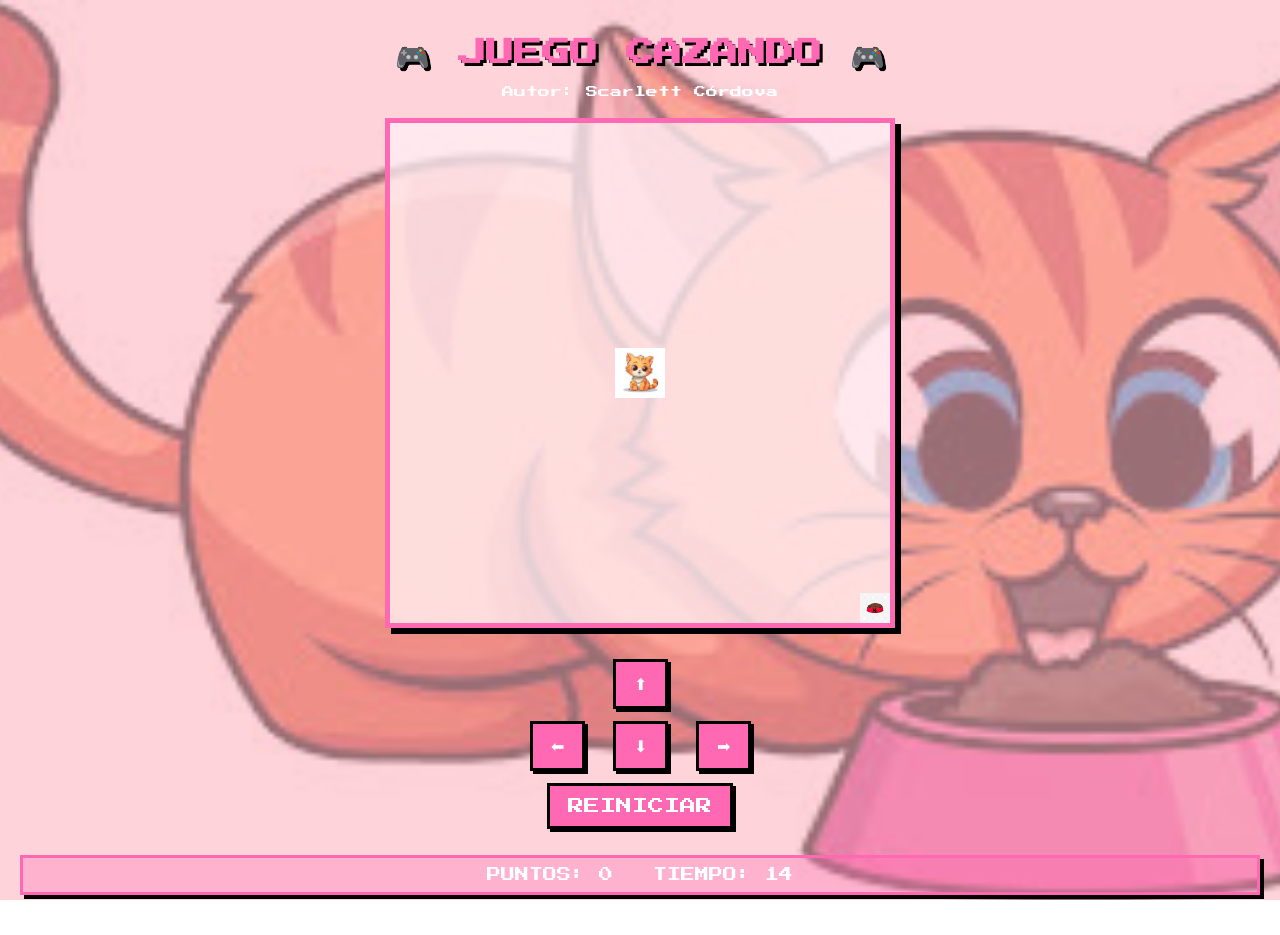
<file: index.html>
<!DOCTYPE html>
<html>
<head>
  <title>Juego Cazando</title>
  <link rel="stylesheet" href="cazando.css"/>
  <script src="utils.js"></script>
</head>

<body onload="iniciarJuego()">

  <h1>🎮 JUEGO CAZANDO 🎮</h1>
  <p class="autor">Autor: Scarlett Córdova</p>

  <canvas id="areaJuego" width="500" height="500"></canvas>

  <div class="controles">
    <button onclick="moverArriba()">⬆</button>
    <br>
    <button onclick="moverIzquierda()">⬅</button>
    <button onclick="moverAbajo()">⬇</button>
    <button onclick="moverDerecha()">➡</button>
    <br>
    <button onclick="reiniciar()">REINICIAR</button>
  </div>

  <div class="panel">
    <span>PUNTOS: <span id="puntos">0</span></span>
    <span>TIEMPO: <span id="tiempo">15</span></span>
  </div>

  <p id="mensaje"></p>

  <script src="cazando.js"></script>
</body>
</html>
</file>
<file: cazando.css>
/* Fuente estilo retro */
@import url('https://fonts.googleapis.com/css2?family=Press+Start+2P&display=swap');

body {
  text-align: center;
  font-family: 'Press Start 2P', cursive;
  margin: 0;
  padding: 20px;
  color: #fff;

  /* Imagen de fondo */
  background: url("fondo.png") no-repeat center center fixed;
  background-size: cover;
}

/* Capa rosa encima para mantener estética */
body::before {
  content: "";
  position: fixed;
  top: 0;
  left: 0;
  width: 100%;
  height: 100%;
  background: rgba(255, 182, 193, 0.6); /* rosa pastel */
  z-index: -1;
}

/* Título estilo arcade */
h1 {
  font-size: 28px;
  color: #ff69b4;
  text-shadow: 3px 3px #000;
  margin-bottom: 10px;
}

.autor {
  font-size: 12px;
  color: #fff;
  margin-bottom: 20px;
}

/* Panel de info */
.panel {
  margin: 20px 0;
  font-size: 14px;
  display: flex;
  justify-content: center;
  gap: 40px;
  background: rgba(255, 105, 180, 0.3);
  padding: 10px;
  border: 3px solid #ff69b4;
  box-shadow: 4px 4px #000;
}

/* Canvas semi-transparente */
canvas {
  background: rgba(255, 240, 245, 0.75);
  border: 5px solid #ff69b4;
  box-shadow: 6px 6px #000;
}

/* Controles */
.controles {
  margin-top: 25px;
}

/* Botones estilo pixel */
button {
  margin: 6px;
  padding: 12px 18px;
  font-size: 16px;
  font-family: 'Press Start 2P', cursive;
  cursor: pointer;
  background: #ff69b4;
  color: white;
  border: 3px solid black;
  box-shadow: 3px 3px #000;
  transition: all 0.1s ease;
}

button:hover {
  background: #ff1493;
}

button:active {
  transform: translate(2px, 2px);
  box-shadow: 1px 1px #000;
}

/* Mensaje final */
#mensaje {
  font-size: 16px;
  font-weight: bold;
  color: #fff;
  text-shadow: 2px 2px #ff1493;
  margin-top: 20px;
}
</file>
